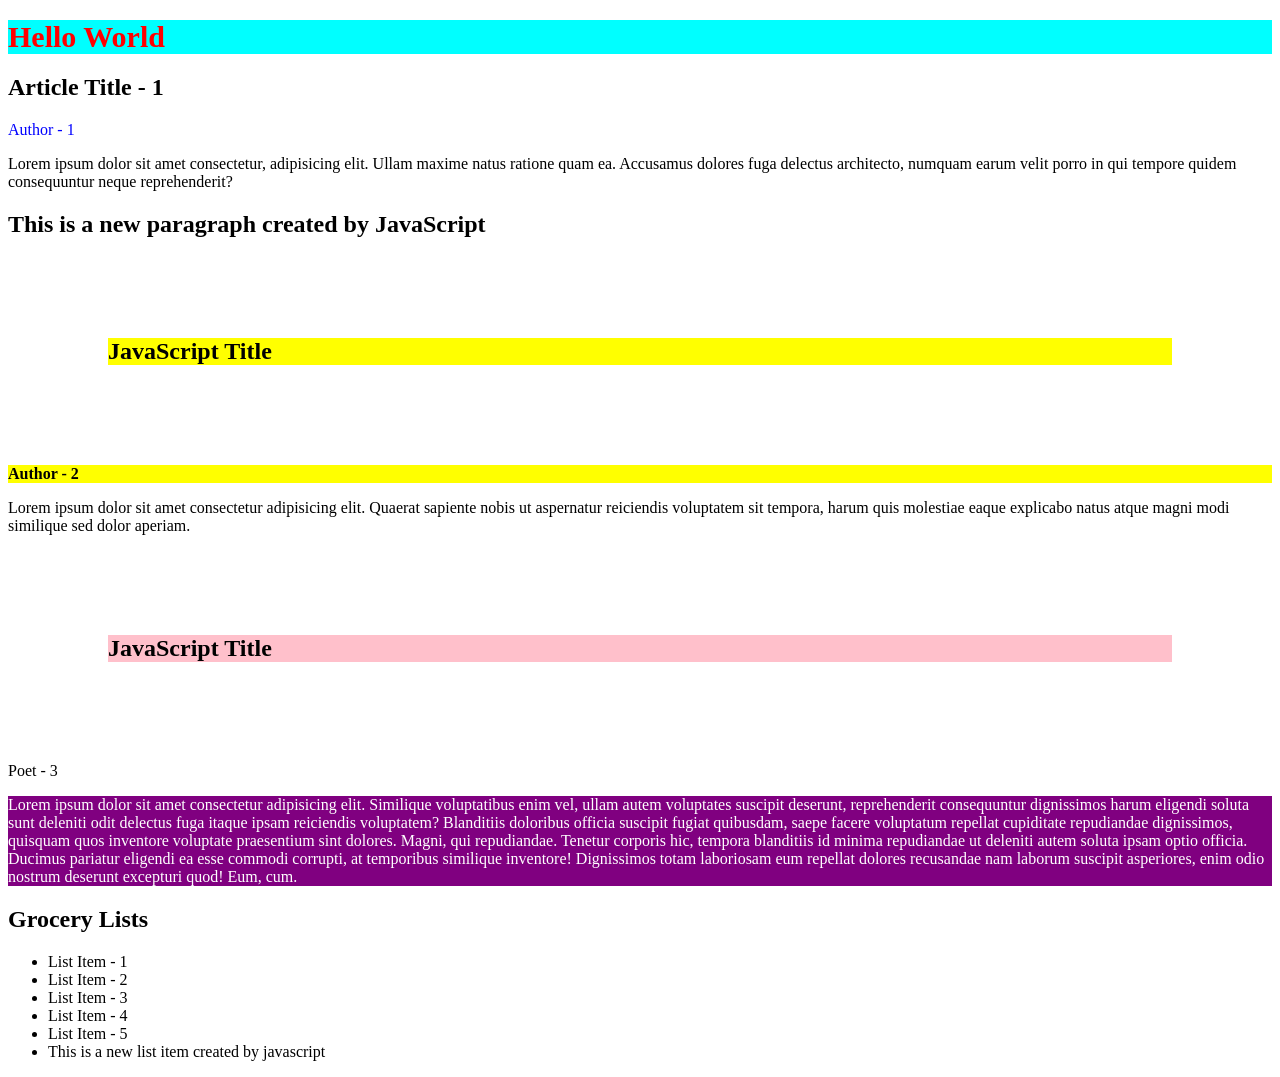
<file: Js_Dom/index.html>
<!DOCTYPE html>
<html lang="en">

<head>
    <meta charset="UTF-8">
    <meta name="viewport" content="width=device-width, initial-scale=1.0">
    <meta http-equiv="X-UA-Compatible" content="ie=edge">
    <title>DOM JS</title>
</head>
<body>
    
    <h1 id="title">Hello, I am Lerning Javascript DOM</h1>

    <article id="first-article">
        <h2>Article Title - 1</h2> 
        <p class="author">Author - 1</p>
        <p class="description">Lorem ipsum dolor sit amet consectetur, adipisicing elit. Ullam maxime natus ratione quam ea. Accusamus dolores fuga delectus architecto, numquam earum velit porro in qui tempore quidem consequuntur neque reprehenderit?</p>
    </article>

    <article class="special">
        <h2>Article Title - 2</h2>
        <p class="author">Author - 2</p>
        <p class="description">Lorem ipsum dolor sit amet consectetur adipisicing elit. Quaerat sapiente nobis ut aspernatur reiciendis voluptatem sit tempora, harum quis molestiae eaque explicabo natus atque magni modi similique sed dolor aperiam.</p>
    </article>

    <article class="special">
        <h2>Article Title - 3</h2>
        <p class="author">Author - 3</p>
        <p class="description">Lorem ipsum dolor sit amet consectetur adipisicing elit. Similique voluptatibus enim vel, ullam autem voluptates suscipit deserunt, reprehenderit consequuntur dignissimos harum eligendi soluta sunt deleniti odit delectus fuga itaque ipsam reiciendis voluptatem? Blanditiis doloribus officia suscipit fugiat quibusdam, saepe facere voluptatum repellat cupiditate repudiandae dignissimos, quisquam quos inventore voluptate praesentium sint dolores. Magni, qui repudiandae. Tenetur corporis hic, tempora blanditiis id minima repudiandae ut deleniti autem soluta ipsam optio officia. Ducimus pariatur eligendi ea esse commodi corrupti, at temporibus similique inventore! Dignissimos totam laboriosam eum repellat dolores recusandae nam laborum suscipit asperiores, enim odio nostrum deserunt excepturi quod! Eum, cum.</p>
    </article>


    <h2>Grocery Lists</h2>
    <ul id="list">
        <li>List Item - 1</li>
        <li>List Item - 2</li>
        <li>List Item - 3</li>
        <li>List Item - 4</li>
        <li>List Item - 5</li>
    </ul>
 
    <script src="script.js"></script>
</body>
</html>
</file>
